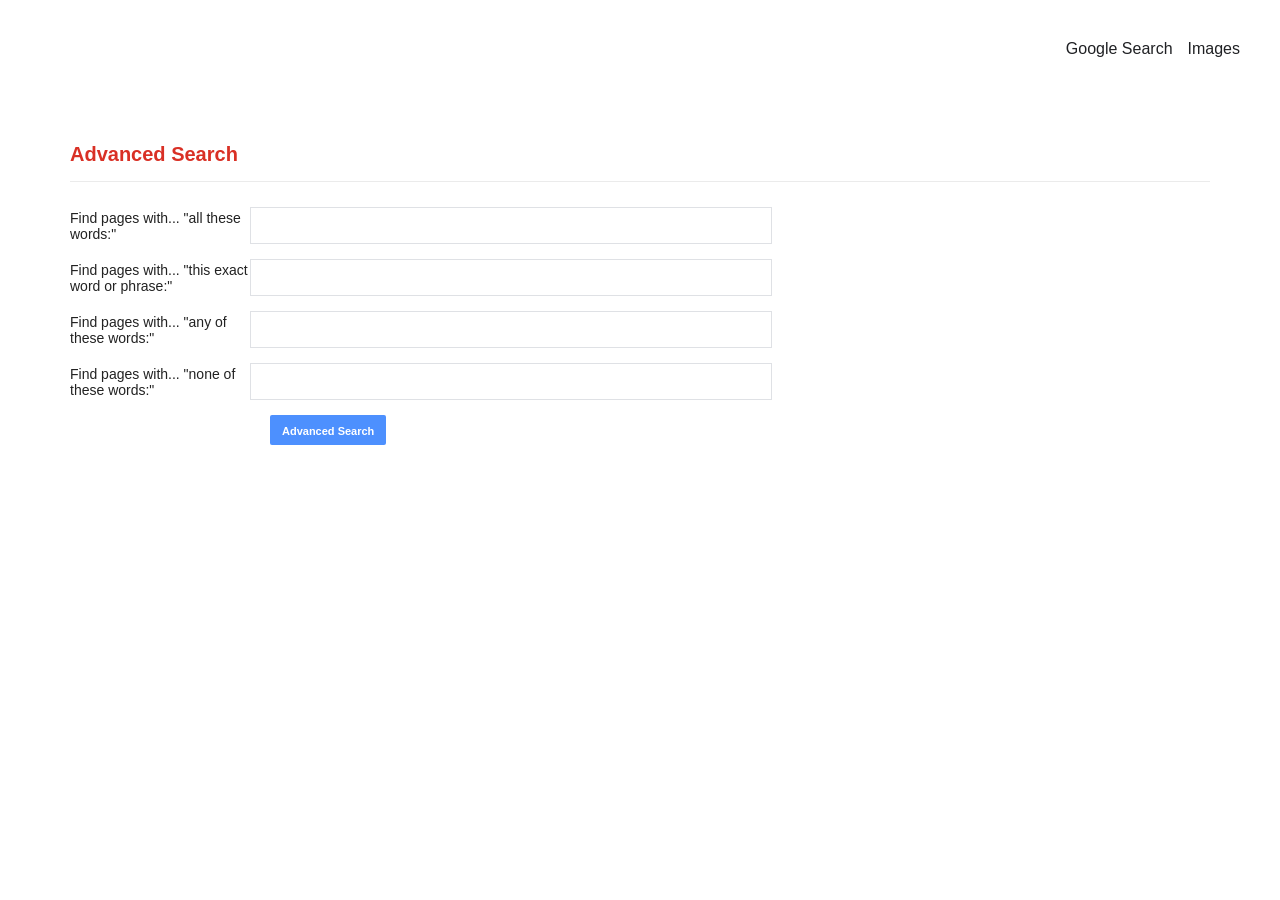
<file: advanced.html>
<!DOCTYPE html>
<html lang="en">
<head>
    <meta charset="UTF-8">
    <meta name="viewport" content="width=device-width, initial-scale=1.0">
    <title>Google Advanced Search</title>
    <link rel="stylesheet" href="style.css">
</head>
<body>
    <div class="header">
        <a href="index.html">Google Search</a>
        <a href="images.html">Images</a>
    </div>
    
    <div class="advanced-container">
        <h3>Advanced Search</h3>
        
        <form action="https://www.google.com/search" method="GET">
            <div class="form-group">
                <label>Find pages with... "all these words:"</label>
                <input type="text" name="as_q" class="advanced-input">
            </div>
            
            <div class="form-group">
                <label>Find pages with... "this exact word or phrase:"</label>
                <input type="text" name="as_epq" class="advanced-input">
            </div>
            
            <div class="form-group">
                <label>Find pages with... "any of these words:"</label>
                <input type="text" name="as_oq" class="advanced-input">
            </div>
            
            <div class="form-group">
                <label>Find pages with... "none of these words:"</label>
                <input type="text" name="as_eq" class="advanced-input">
            </div>
            
            <input type="submit" value="Advanced Search" class="advanced-button">
        </form>
    </div>
</body>
</html>
</file>
<file: style.css>
body {
    font-family: Arial, sans-serif;
    margin: 0;
    padding: 0;
    height: 100vh;
}

.header {
    display: flex;
    justify-content: flex-end;
    padding: 40px;
}

.header a {
    margin-left: 15px;
    text-decoration: none;
    color: #202124;
}

.header a:hover {
    text-decoration: underline;
}

.container {
    display: flex;
    flex-direction: column;
    align-items: center;
    justify-content: center;
    height: 80%;
}

img {
    width: 272px;
    height: 92px;
    margin-bottom: 30px;
}

.search-bar {
    width: 584px;
    height: 44px;
    border-radius: 24px;
    border: 1px solid #dfe1e5;
    padding: 0 20px;
    font-size: 16px;
    margin-bottom: 20px;
}

.search-bar:hover, .search-bar:focus {
    box-shadow: 0 1px 6px rgba(32, 33, 36, 0.28);
    outline: none;
}

.buttons {
    display: flex;
    justify-content: center;
    gap: 10px;
}

.search-button {
    background-color: #f8f9fa;
    border: 1px solid #f8f9fa;
    border-radius: 4px;
    color: #3c4043;
    padding: 10px 16px;
    font-size: 14px;
    cursor: pointer;
}

.search-button:hover {
    border: 1px solid #dadce0;
    box-shadow: 0 1px 1px rgba(0,0,0,0.1);
}

/* Advanced Search Styles */
.advanced-container {
    padding: 20px 40px;
}

.advanced-container h3 {
    color: #d93025;
    font-size: 20px;
    margin: 25px 35px;
}

.form-group {
    display: flex;
    align-items: center;
    margin: 20px 0;
}

.form-group label {
    width: 200px;
    font-size: 14px;
}

.advanced-input {
    width: 500px;
    height: 25px;
    padding: 5px 10px;
    border: 1px solid #dfe1e5;
}

.advanced-input:focus {
    outline: 1px solid #4285f4;
}

.advanced-button {
    background-color: #4d90fe;
    color: white;
    border: none;
    padding: 10px 12px;
    border-radius: 2px;
    font-weight: bold;
    margin-left: 200px;
    cursor: pointer;
}

.advanced-button:hover {
    background-color: #357ae8;
}
.advanced-container {
    padding: 20px 40px;
    max-width: 1140px;
    margin: 0 auto;
}

.advanced-container h3 {
    color: #d93025;
    font-size: 20px;
    margin: 25px 0;
    border-bottom: 1px solid #ebebeb;
    padding-bottom: 15px;
}

.advanced-container h4 {
    color: #777;
    font-size: 16px;
    font-weight: normal;
    margin: 25px 0 15px;
}

.form-section {
    margin-bottom: 30px;
}

.form-group {
    display: flex;
    align-items: center;
    margin: 15px 0;
}

.form-group label {
    width: 180px;
    font-size: 14px;
    color: #222;
}

.advanced-input {
    width: 500px;
    height: 25px;
    padding: 5px 10px;
    border: 1px solid #dfe1e5;
}

.advanced-select {
    width: 520px;
    height: 35px;
    padding: 5px 10px;
    border: 1px solid #dfe1e5;
    background-color: white;
}

.advanced-input:focus, .advanced-select:focus {
    outline: 1px solid #4285f4;
}

.hint {
    font-size: 12px;
    color: #666;
    margin-left: 15px;
    width: 300px;
}

.hint .example {
    font-family: monospace;
    color: #666;
}

.form-actions {
    margin-left: 180px;
    margin-top: 30px;
}

.advanced-button {
    background-color: #4d90fe;
    color: white;
    border: none;
    padding: 10px 12px;
    border-radius: 2px;
    font-weight: bold;
    cursor: pointer;
    font-size: 11px;
    height: 30px;
}

.advanced-button:hover {
    background-color: #357ae8;
}
</file>
